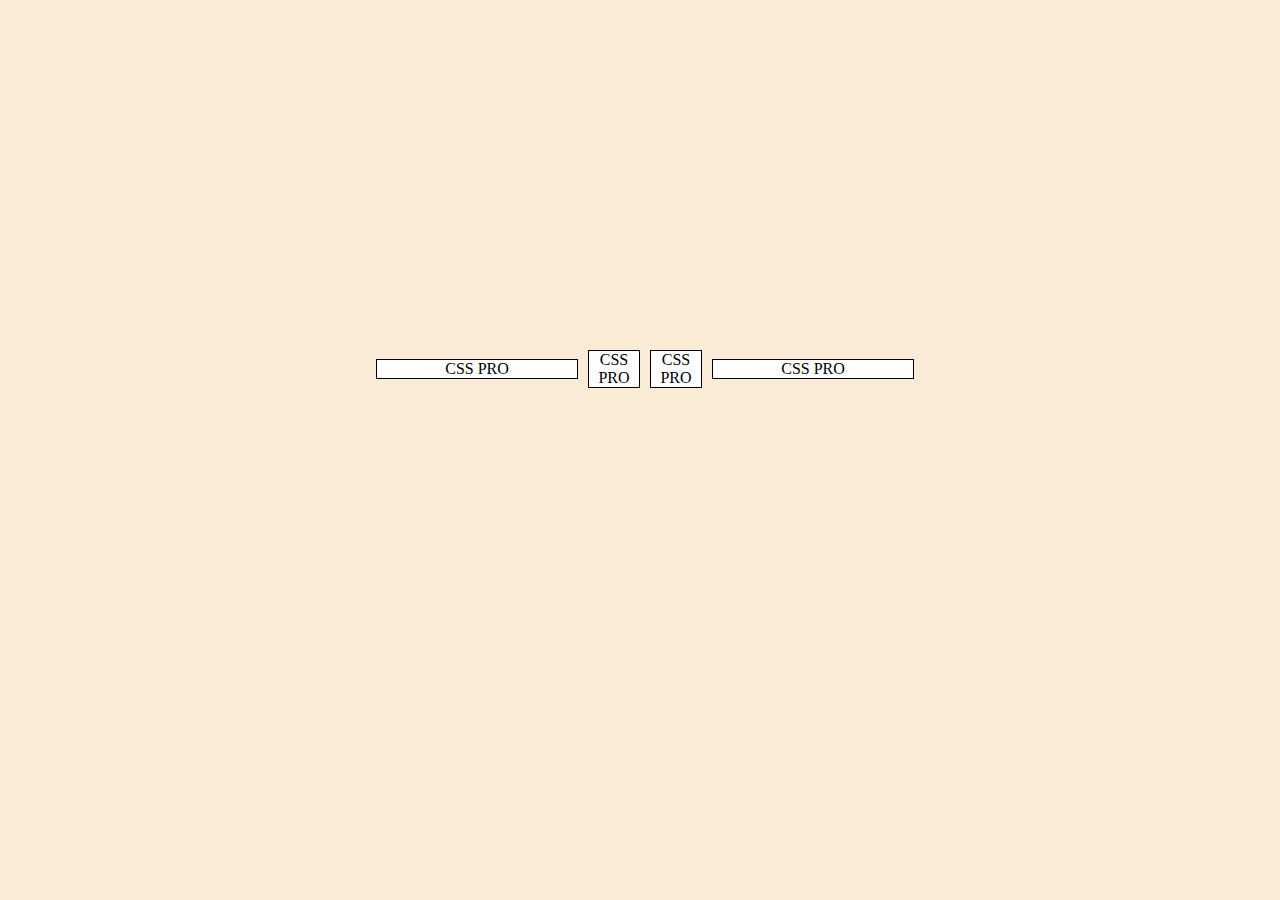
<file: exercicio_1/index.html>
<!DOCTYPE html>
<html lang="en">
<head>
    <meta charset="UTF-8">
    <meta http-equiv="X-UA-Compatible" content="IE=edge">
    <meta name="viewport" content="width=device-width, initial-scale=1.0">
    <link rel="stylesheet" href="style.css">
    <title>Exercicio 1</title>
</head>
<body>

    <div class="container">
        <div class=" borda primeiro">CSS PRO</div>
        <div class="borda segundo">CSS PRO</div>
        <div class="borda terceiro">CSS PRO</div>
        <div class="borda quarto">CSS PRO</div>
    </div>
    
</body>
</html>
</file>
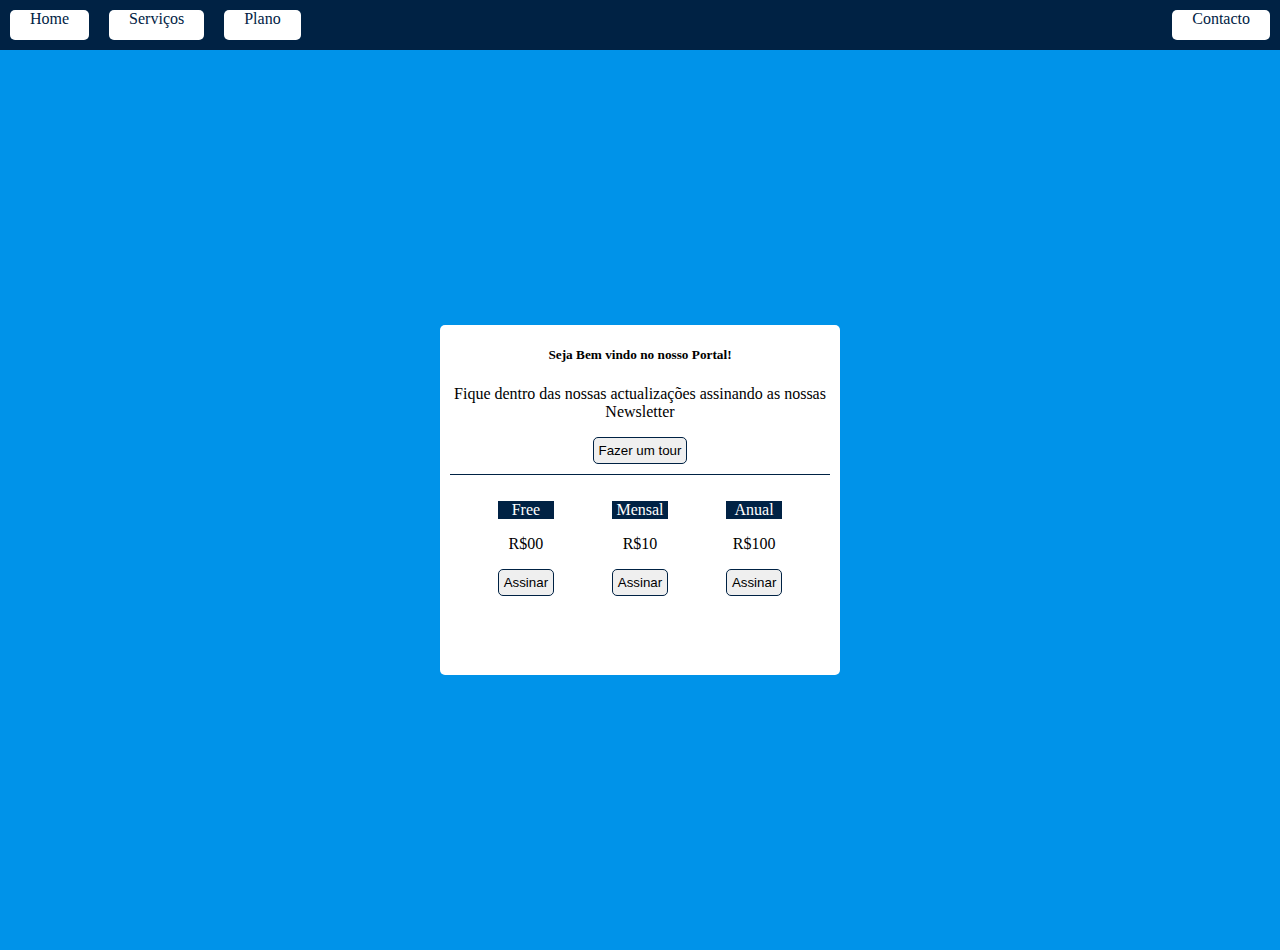
<file: exercicio_2/index.html>
<!DOCTYPE html>
<html lang="en">
<head>
    <meta charset="UTF-8">
    <meta http-equiv="X-UA-Compatible" content="IE=edge">
    <meta name="viewport" content="width=device-width, initial-scale=1.0">
    <link rel="stylesheet" href="style.css">
    <title>Exercicio 2</title>
</head>
<body>

    <nav class="navbar">
        <div class="navbar-1">
            <div class="menu">Home</div>
            <div class="menu">Serviços</div>
            <div class="menu">Plano</div>
        </div>
        
        <div class="menu">Contacto</div>
    </nav>

    <div class="container">
        <div class="conteudo">
            <div class="conteudo-1">
                <h5>Seja Bem vindo no nosso Portal!</h5>
                <p>Fique dentro das nossas actualizações
                 assinando as nossas Newsletter
                </p>
                <button>Fazer um tour</button>
            </div>
            <div class="divisoria"></div>
            
          <div class="planos">
            <div class="planos-1">
                <p class="tempo">Free</p>
                <p>R$00</p>
                <a href="#"><button>Assinar</button></a>
            </div>
            <div class="planos-1">
                <p class="tempo">Mensal</p>
                <p>R$10</p>
                <a href="#"><button>Assinar</button></a>
            </div>
            <div class="planos-1">
                <p class="tempo">Anual</p>
                <p>R$100</p>
                <a href="#"><button>Assinar</button></a>
            </div>
          </div>  
        </div>
    </div>
    
</body>
</html>
</file>
<file: exercicio_1/style.css>
body {
    background-color: antiquewhite;
    
    margin: auto 0;
}
.container{
    margin-top: 350px;
    display: flex;
    justify-content: center;
    align-items: center;
}

.borda{
    border: black solid 1px; 
    margin-left: 10px;
    background-color: white;
}

.primeiro, .quarto{
    width: 200px;
    text-align: center;
}

.segundo, .terceiro{
    width: 50px;
    text-align: center;
}
</file>
<file: exercicio_2/style.css>
* {
    box-sizing: border-box;
}


body{
    margin: 0 ;
    background-color: #0093E9;
    background-image: linear-gradient(30deg, #0093E9 0%, #80D0C7 100%) no-repeat;
    

}

.navbar{
   
    height: 50px;
    display: flex;
    justify-content: space-between ;
   background-color: #002244;
    

}

.navbar-1{
    display: flex;
 
}

.menu {
    margin: 10px;
    background-color: white;
    color: #002244;
    padding: 0 20px 0 20px;
    cursor: pointer;
    border-radius: 5px;
}

.menu:hover{
    margin: 10px;
    background-color:#0093e9;
    color: white;
    padding: 0 20px 0 20px;
    cursor: pointer;
    border-radius: 5px;
}

.container{
    display: flex;
    align-items: center;
    justify-content: center;
    height: 100vh;
    overflow: hidden;
    margin: 0;
    text-align: center;
    
  

}

.conteudo{
    height: 350px;
    width: 400px;
    background-color: white;
    border-radius: 5px;
    display: flex;
    flex-direction: column;
    
    
}
button{
    border: 1px solid #002244;
    border-radius: 5px;
    padding: 5px;
    cursor: pointer;
}

button:hover{
    background-color: #002244;
    color: white;
    border-radius: 5px;
}
.divisoria{
   
    background-color: #002244;
    width: 380px;
    height: 1px;
    margin: 10px;
}



.planos {
    display: flex;
    justify-content: space-evenly;
    align-items: center;
    
}

.tempo{
    background-color: #002244;
    color: white;
}
</file>
